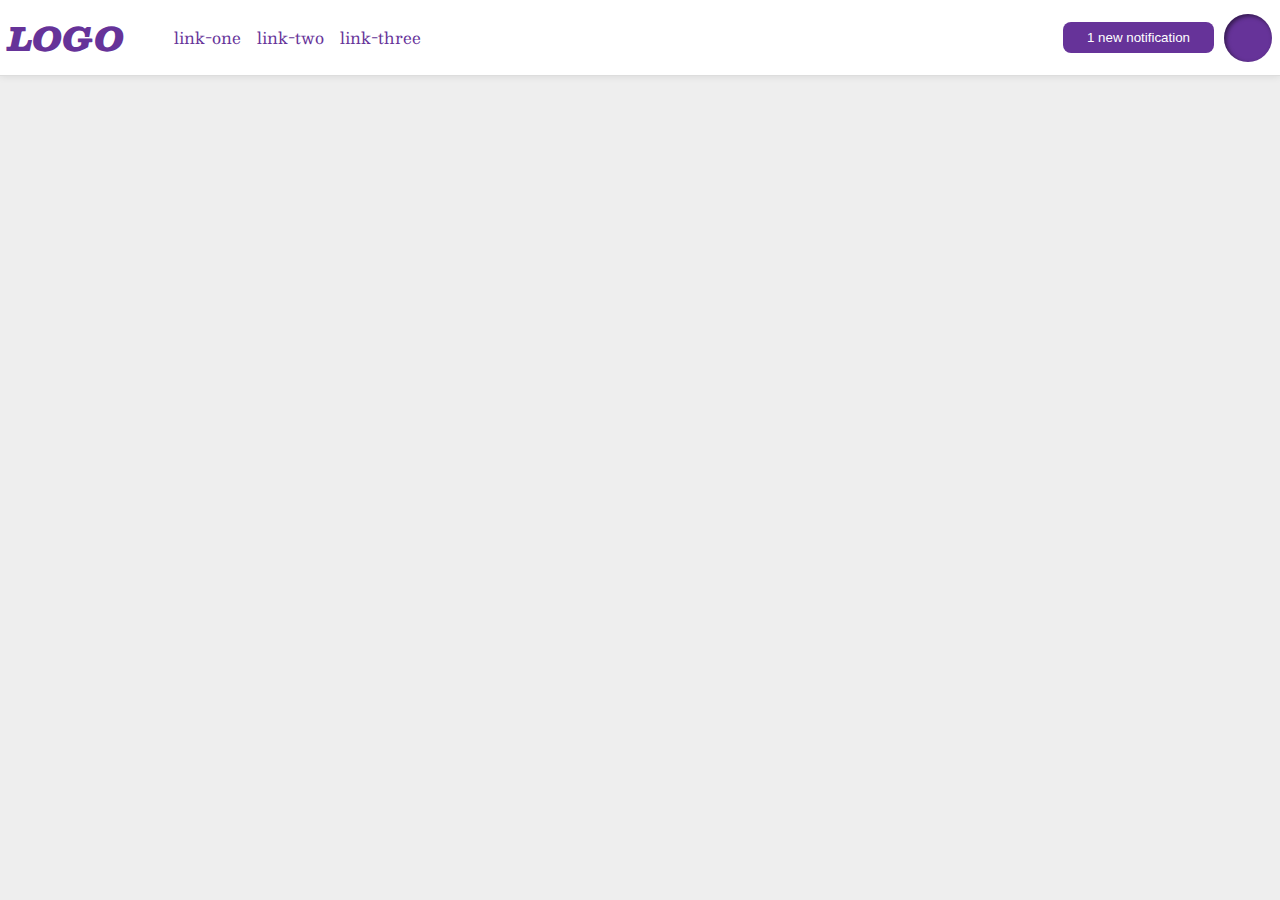
<file: flex/03-flex-header-2/index.html>
<!DOCTYPE html>
<html lang="en">
  <head>
    <meta charset="UTF-8">
    <meta http-equiv="X-UA-Compatible" content="IE=edge">
    <meta name="viewport" content="width=device-width, initial-scale=1.0">
    <title>Flex Header 2</title>
    <link rel="stylesheet" href="style.css">
  </head>
  <body>
      <div class="header">
        <div class="navigation"> <!--added navigation div to separte left/right-->
          <div class="logo">
            LOGO
          </div>
          <ul class="links">
            <li><a href="google.com">link-one</a></li>
            <li><a href="google.com">link-two</a></li>
            <li><a href="google.com">link-three</a></li>
          </ul>
        </div>
        <div class="profile"> <!--added profil div to separte left/right-->
          <button class="notifications">
            1 new notification
          </button>
          <div class="profile-image"></div>
        </div>
    </div>
  </body>
</html>
</file>
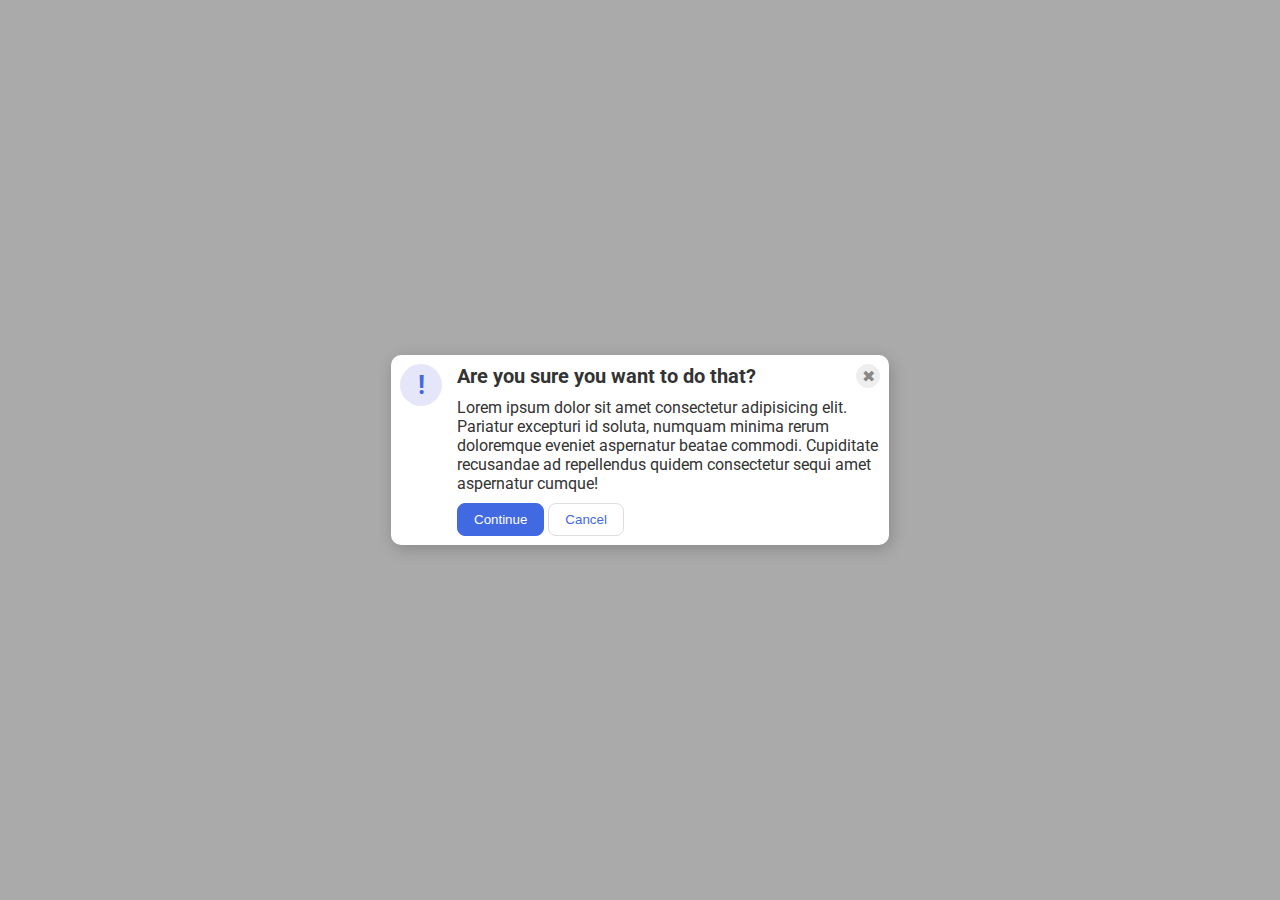
<file: flex/05-flex-modal/index.html>
<!DOCTYPE html>
<html lang="en">
  <head>
    <meta charset="UTF-8">
    <meta http-equiv="X-UA-Compatible" content="IE=edge">
    <meta name="viewport" content="width=device-width, initial-scale=1.0">
    <link rel="stylesheet" href="style.css">
    <title>Modal</title>
  </head>
  <body>
    <div class="modal">
        <div class="icon">!</div>
      <div class ="message">
        <div class ="topbar">
          <div class="header">Are you sure you want to do that?</div>
          <button class="close-button">✖</button>
        </div>
      <div class="text">Lorem ipsum dolor sit amet consectetur adipisicing elit. Pariatur excepturi id soluta, numquam minima rerum doloremque eveniet aspernatur beatae commodi. Cupiditate recusandae ad repellendus quidem consectetur sequi amet aspernatur cumque!</div>
      <div class="footer">
        <button class="continue">Continue</button>
        <button class="cancel">Cancel</button>
      </div>
      </div>
    </div>
  </body>
</html>
</file>
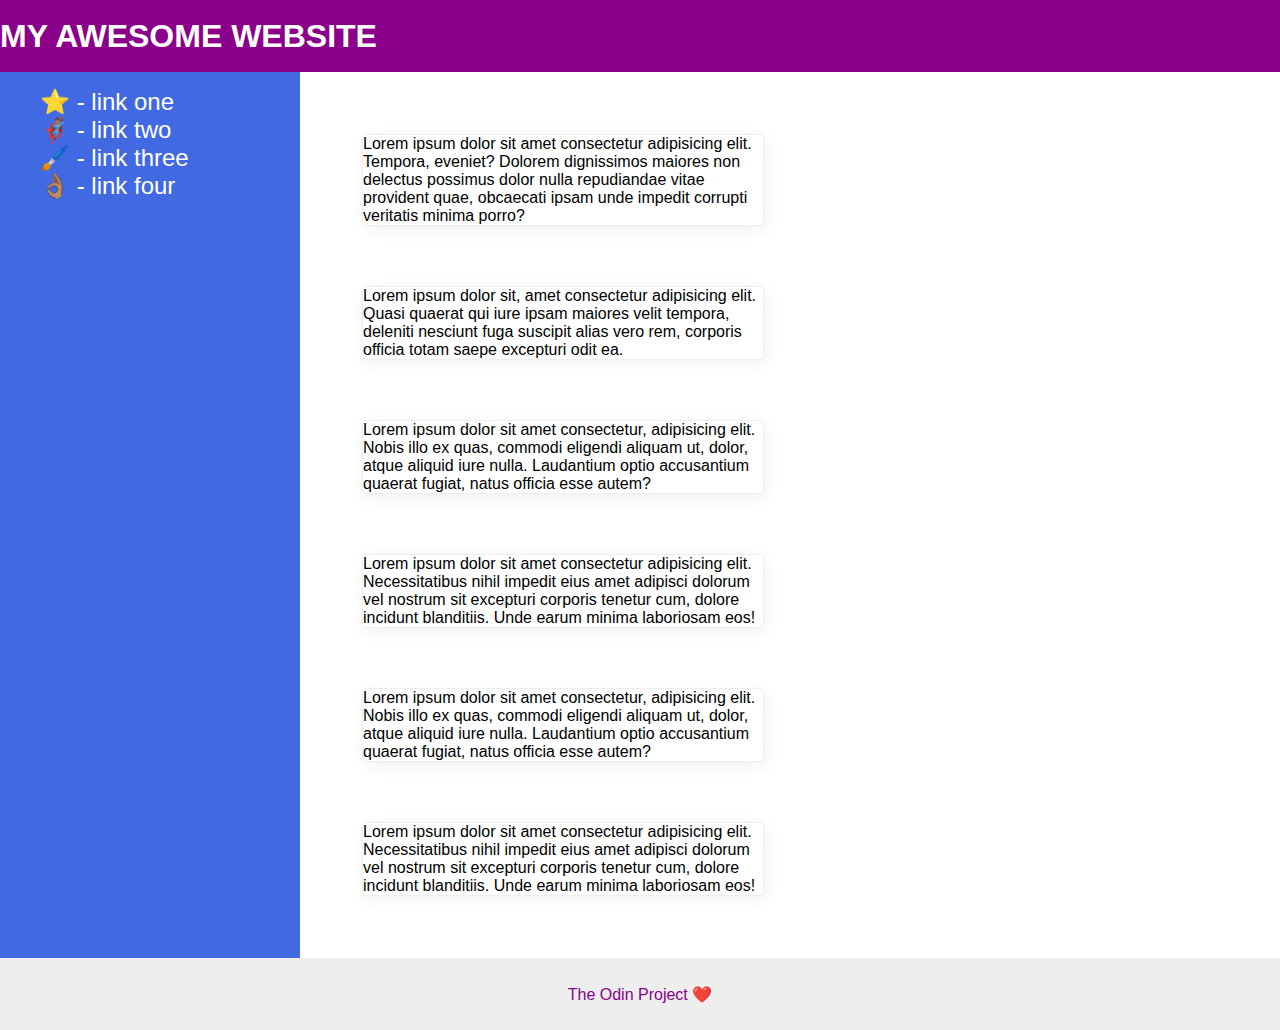
<file: flex/07-flex-layout-2/index.html>
<!DOCTYPE html>
<html lang="en">
  <head>
    <meta charset="UTF-8">
    <meta http-equiv="X-UA-Compatible" content="IE=edge">
    <meta name="viewport" content="width=device-width, initial-scale=1.0">
    <title>The Holy Grail</title>
    <link rel="stylesheet" href="style.css">
  </head>
  <body>
    <div class="header">
      MY AWESOME WEBSITE
    </div>
    <div class ="main">
      <div class="sidebar">
        <ul>
          <li><a href="#">⭐ - link one</a></li>
          <li><a href="#">🦸🏽‍♂️ - link two</a></li>
          <li><a href="#">🖌️ - link three</a></li>
          <li><a href="#">👌🏽 - link four</a></li>
        </ul>
      </div>
      <div class ="content">
        <div class="card">Lorem ipsum dolor sit amet consectetur adipisicing elit. Tempora, eveniet? Dolorem dignissimos maiores non delectus possimus dolor nulla repudiandae vitae provident quae, obcaecati ipsam unde impedit corrupti veritatis minima porro?</div>
        <div class="card">Lorem ipsum dolor sit, amet consectetur adipisicing elit. Quasi quaerat qui iure ipsam maiores velit tempora, deleniti nesciunt fuga suscipit alias vero rem, corporis officia totam saepe excepturi odit ea.</div>
        <div class="card">Lorem ipsum dolor sit amet consectetur, adipisicing elit. Nobis illo ex quas, commodi eligendi aliquam ut, dolor, atque aliquid iure nulla. Laudantium optio accusantium quaerat fugiat, natus officia esse autem?</div>
        <div class="card">Lorem ipsum dolor sit amet consectetur adipisicing elit. Necessitatibus nihil impedit eius amet adipisci dolorum vel nostrum sit excepturi corporis tenetur cum, dolore incidunt blanditiis. Unde earum minima laboriosam eos!</div>
        <div class="card">Lorem ipsum dolor sit amet consectetur, adipisicing elit. Nobis illo ex quas, commodi eligendi aliquam ut, dolor, atque aliquid iure nulla. Laudantium optio accusantium quaerat fugiat, natus officia esse autem?</div>
        <div class="card">Lorem ipsum dolor sit amet consectetur adipisicing elit. Necessitatibus nihil impedit eius amet adipisci dolorum vel nostrum sit excepturi corporis tenetur cum, dolore incidunt blanditiis. Unde earum minima laboriosam eos!</div>
      </div>
    </div>
    <div class="footer">
      The Odin Project ❤️
    </div>
  </body>
</html>
</file>
<file: flex/03-flex-header-2/style.css>
/* this is some magical font-importing.  
you'll learn about it later. */
@import url('https://fonts.googleapis.com/css2?family=Besley:ital,wght@0,400;1,900&display=swap');

body {
  margin: 0;
  background: #eee;
  font-family: Besley, serif;
}

.header {
  background: white;
  border-bottom: 1px solid #ddd;
  box-shadow: 0 0 8px rgba(0,0,0,.1);
  /*solution Start*/
  display: flex; /*flex 4 header, row childs */
  justify-content:space-between; /* space between items*/
  padding: 8px; /* give some space between item and border*/
}

.links{
  display:flex; /*another flex to row next childs*/
  gap: 16px; /*give some space between links*/
}
.navigation, .profile{
  display:flex; /*antoher flex to row next childs*/
  align-items: center; /*childs be centerd*/
  gap: 10px; /*give some space between links*/

}
/*Solution End*/
.profile-image {
  background: rebeccapurple;
  box-shadow: inset 2px 2px 4px rgba(0,0,0,.5);
  border-radius: 50%;
  width: 48px;
  height: 48px;
}

.logo {
  color: rebeccapurple;
  font-size: 32px;
  font-weight: 900;
  font-style: italic;
}

button {
  border: none;
  border-radius: 8px;
  background: rebeccapurple;
  color: white;
  padding: 8px 24px;
}

a {
  /* this removes the line under our links */
  text-decoration: none;
  color: rebeccapurple;
}

ul {
  list-style-type: none;
}
</file>
<file: flex/05-flex-modal/style.css>
@import url('https://fonts.googleapis.com/css2?family=Roboto:wght@400;700&display=swap');

html, body {
  height: 100%;
}

body {
  font-family: Roboto, sans-serif;
  margin: 0;
  background: #aaa;
  color: #333;
  /* I'll give you this one for free lol */
  display: flex;
  align-items: center;
  justify-content: center;
}

.modal {
  background: white;
  width: 480px;
  border-radius: 10px;
  box-shadow: 2px 4px 16px rgba(0,0,0,.2);
  display: flex;
  padding: 9px;
}

.header{
  font-size: 20px; /*font lager then text*/
  font-weight: bold; /*header bold*/
}

.topbar{ /*align header and close button, space under header*/
  display: flex;
  justify-content: space-between;
  margin-bottom: 10px; 
}

.message{
  flex: 1; /*align message right*/
}

.icon {
  color: royalblue;
  font-size: 26px;
  font-weight: 700;
  background: lavender;
  width: 42px;
  height: 42px;
  border-radius: 50%;
  display: flex;
  align-items: center;
  justify-content: center;
  margin-right: 15px; /*equal space around the item*/
  align-self:flex-start;
}

.close-button {
  background: #eee;
  border-radius: 50%;
  color: #888;
  font-weight: 400;
  font-size: 16px;
  height: 24px;
  width: 24px;
  display: flex;
  align-items: center;
  justify-content: center;
  border: 1px solid #eee;
  padding: 0;
}

button {
  cursor: pointer;
  padding: 8px 16px;
  border-radius: 8px;
}

button.continue {
  background: royalblue;
  border: 1px solid royalblue;
  color: white;
}
.footer{ /*separte bottom buttons from the text*/
margin-top: 10px;

}
button.cancel {
  background: white;
  border: 1px solid #ddd;
  color: royalblue;
}
</file>
<file: flex/07-flex-layout-2/style.css>
body {
  font-family: -apple-system, BlinkMacSystemFont, 'Segoe UI', Roboto, Oxygen, Ubuntu, Cantarell, 'Open Sans', 'Helvetica Neue', sans-serif;
  margin: 0;
  min-height: 100vh;
  display: flex;
  flex-direction: column; /* push footer down */
  justify-content: space-between; /* push footer down */
}

.header {
  height: 72px;
  background: darkmagenta;
  color: white;
  font-size: 32px; /*header correct font and alignment*/
  font-weight: 900; /*header correct font and alignment*/
  display: flex; /*header correct font and alignment*/
  align-items: center; /*header correct font and alignment*/
}

.footer {
  height: 72px;
  background: #eee;
  color: darkmagenta;
  display: flex; /*center footer */
  justify-content:center; /*center footer horizontal*/
  align-items: center; /*center footer vertical*/
} 

.main{
  display: flex; /*use all space */
  flex: 1; /*use all space */

}

.sidebar {
  width: 300px;
  background: royalblue;
  box-sizing: border-box;
  display: flex;
  flex: 0 0 auto; /* fix width, no shrinking  */  
}

.card {
  border: 1px solid #eee;
  box-shadow: 2px 4px 16px rgba(0,0,0,.06);
  border-radius: 4px;
  width: 400px; /*fix width to let the containers wrap*/
  margin: 30px; /*space between containers*/
}

a{
  font-size: 24px; /*font correct*/
  text-decoration: none; /*font correct*/
  color: white; /*font correct*/
}

ul{
  list-style-type: none; /*font correct*/
}

.content{
  padding: 32px; /*padding around the cards*/
  display:flex; /* let the card container wrap */
  flex-wrap: wrap; /* let the card container wrap */
}
</file>
